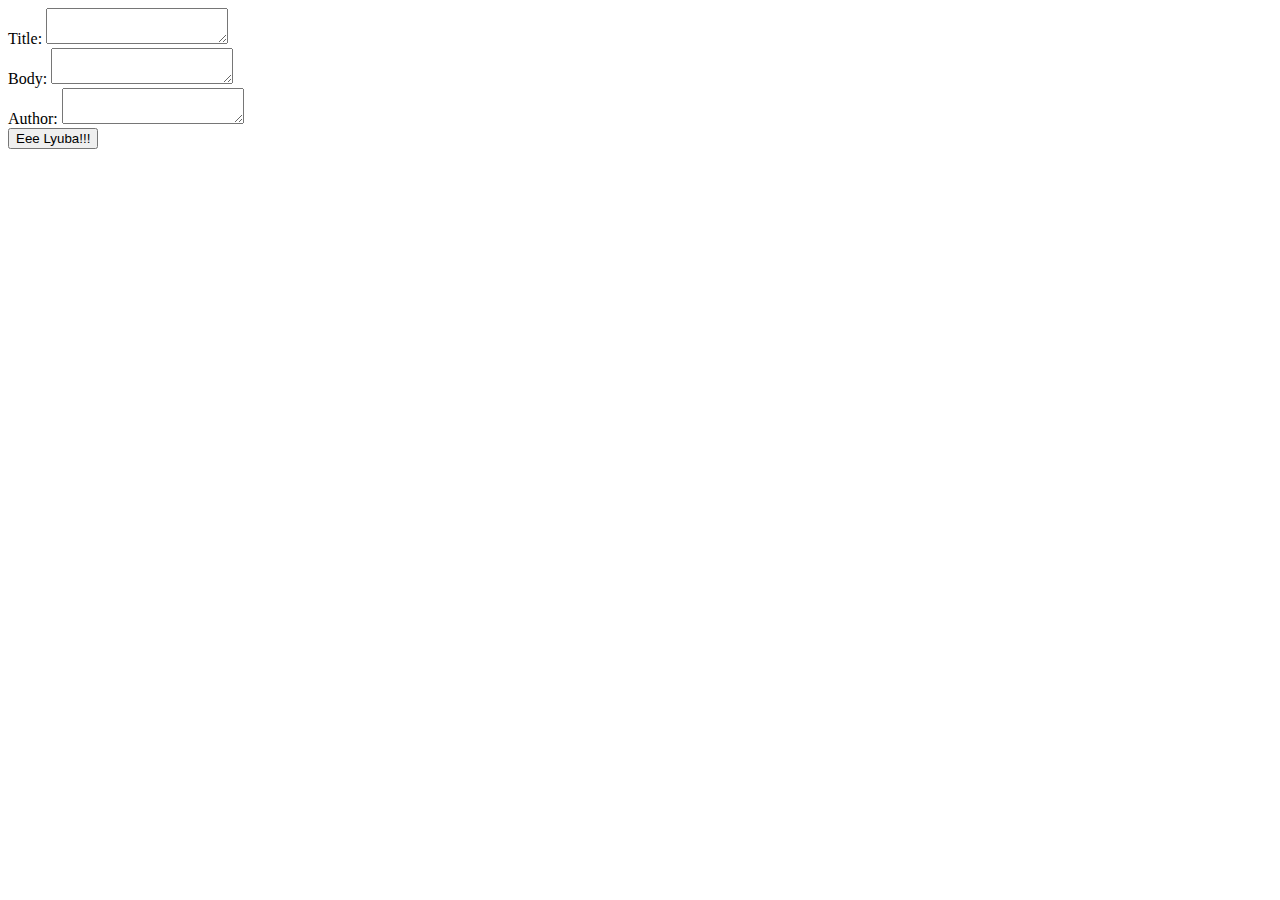
<file: public/form.html>
<!DOCTYPE html>
<html lang="en">
<head>
    <meta charset="UTF-8">
    <title>Title</title>
    <script src="https://code.jquery.com/jquery-1.10.1.min.js"></script>
</head>
<body>
<form action="./">
    Title:  <textarea id="Title" type="text"></textarea><br/>
    Body: <textarea id="Body" type="text"></textarea><br/>
    Author: <textarea id="Author" type="text"></textarea><br/>
</form>
<button>
Eee Lyuba!!!
</button>
</body>
<script src = './form.js'></script>
</html>
</file>
